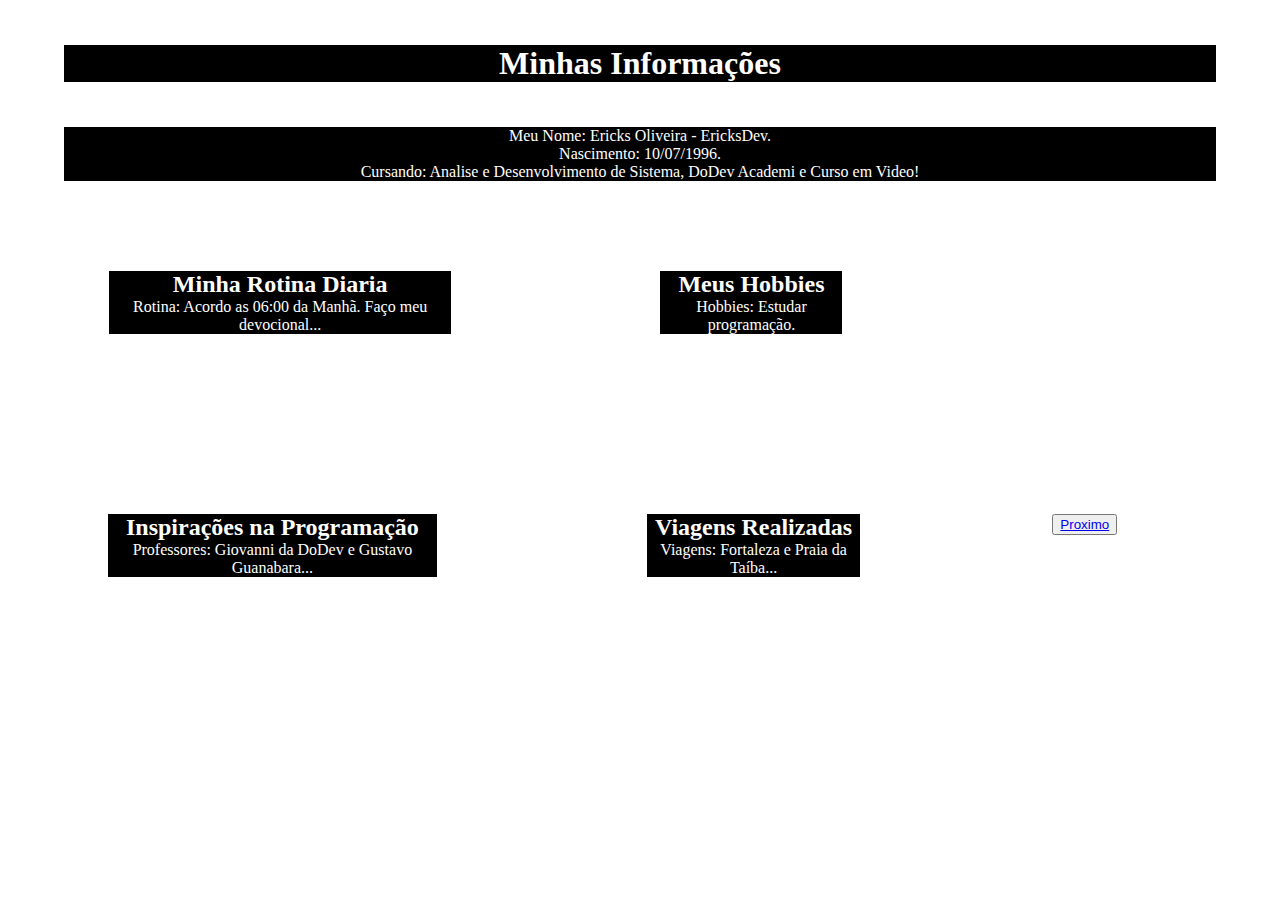
<file: index.html>
<!DOCTYPE html>
<html lang="ptbr">
<head>
    <meta charset="UTF-8">
    <meta name="viewport" content="width=device-width, initial-scale=1.0">
    <link rel="stylesheet" href="./css/estilo.css">
    <title>Iniciando na Programação</title>
</head>
<body>
    <div class="informacoes">
        <h1>Minhas Informações</h1>
        <p>Meu Nome: <span>Ericks Oliveira - EricksDev.</span></p>
        <p>Nascimento: <span>10/07/1996.</span></p>
        <p>Cursando: <span>Analise e Desenvolvimento de Sistema, DoDev Academi e Curso em Video!</span></p>
    </div>

    <div class="rotina">
        <h2>Minha Rotina Diaria</h2>
        <p>Rotina: <span>Acordo as 06:00 da Manhã. Faço meu devocional...</span></p>
    </div>

    <div class="hobbies">
        <h2>Meus Hobbies</h2>
        <p>Hobbies: <span>Estudar programação.</span></p>
    </div>

    <div class="inspiracao">
        <h2>Inspirações na Programação</h2>
        <p>Professores: <span>Giovanni da DoDev e Gustavo Guanabara...</span></p>
    </div>

    <div class="viagens">
        <h2>Viagens Realizadas</h2>
        <p>Viagens: <span>Fortaleza e Praia da Taíba...</span></p>
    </div>
    <div class="botao">
        <button><a href="./paginas/comidas.html">Proximo</a></button>
    </div>
</body>
</html>
</file>
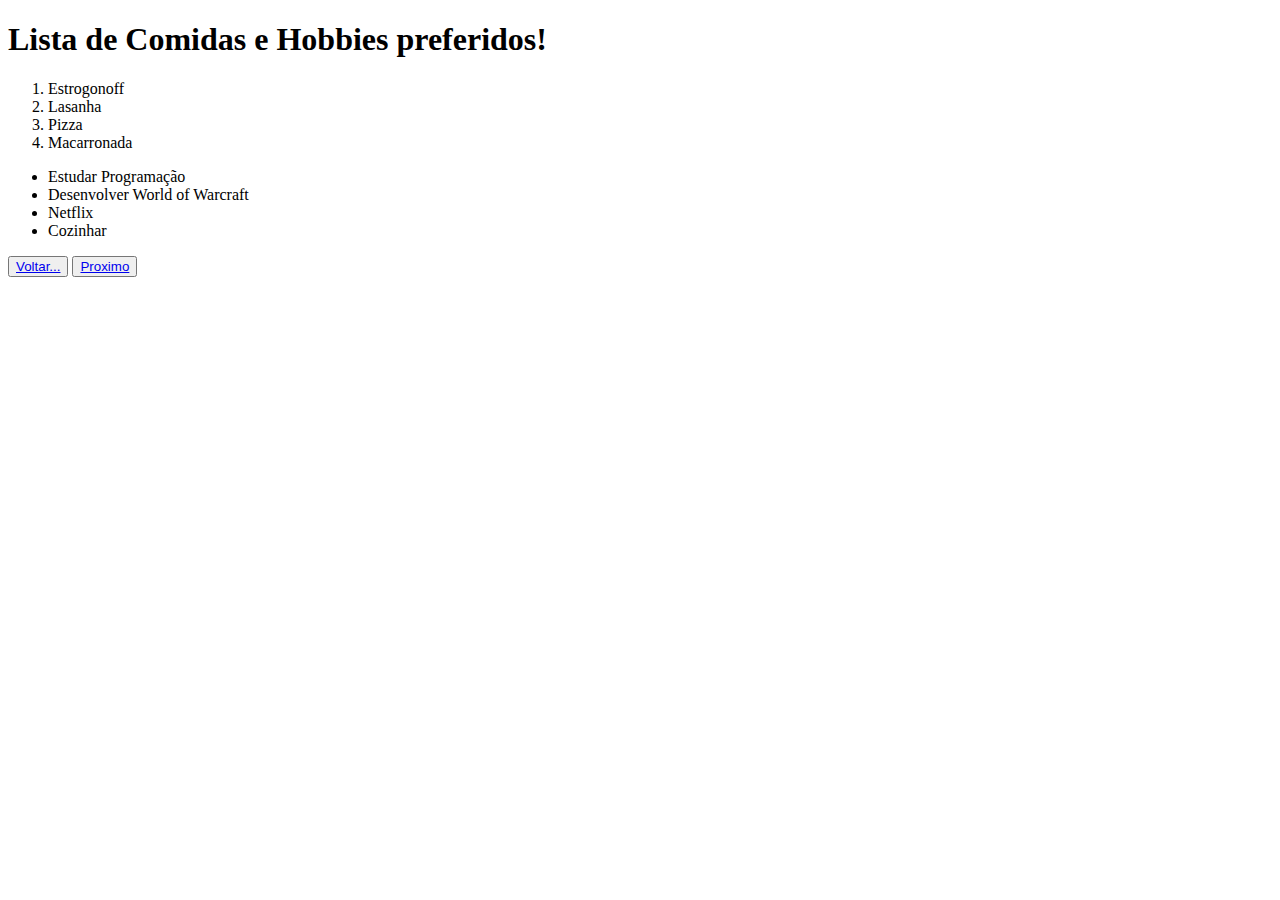
<file: paginas/comidas.html>
<!DOCTYPE html>
<html lang="ptbr">
<head>
    <meta charset="UTF-8">
    <meta name="viewport" content="width=device-width, initial-scale=1.0">
    <title>Comidas e Hobbies!</title>
</head>
<body>
    <h1>Lista de Comidas e Hobbies preferidos!</h1>
    <div>
        <ol>
            <li>Estrogonoff</li>
            <li>Lasanha</li>
            <li>Pizza</li>
            <li>Macarronada</li>
        </ol>
    </div>

    <div>
        <ul>
            <li>Estudar Programação</li>
            <li>Desenvolver World of Warcraft</li>
            <li>Netflix</li>
            <li>Cozinhar</li>
        </ul>
    </div>
    <div>
        <button><a href="../index.html">Voltar...</a></button>
        <button><a href="./fotos.html">Proximo</a></button>
    </div>
    
</body>
</html>
</file>
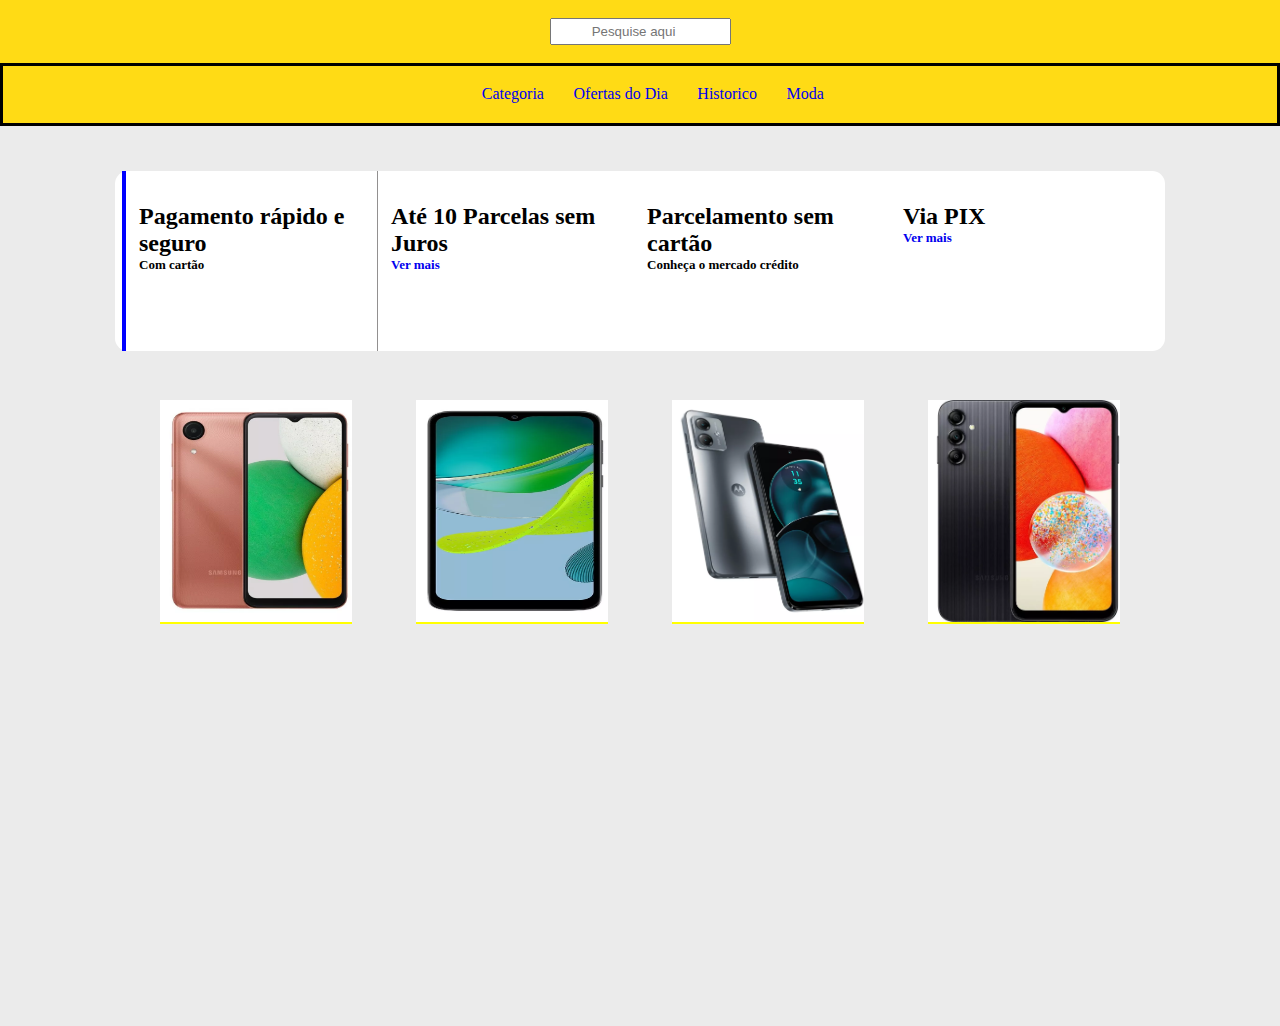
<file: paginas/ecommerce.html>
<!DOCTYPE html>
<html lang="pt-br">
<head>
    <meta charset="UTF-8">
    <meta name="viewport" content="width=device-width, initial-scale=1.0">
    <title>Ecommerce!</title>
    <link rel="stylesheet" href="../css/style.css">
</head>
<body>
    <section class="headerSection">
        <article class="pesquisaSection">
            <label for="pesquisaBarra"></label>
            <input type="search" id="pesquisaBarra" placeholder="Pesquise aqui">
        </article> <!--Fim pesquisaSection -->
        <article class="navBar">
            <a class="navOptions" href="#">Categoria</a>
            <a class="navOptions" href="#">Ofertas do Dia</a>
            <a class="navOptions" href="#">Historico</a>
            <a class="navOptions" href="#">Moda</a>
        </article> <!-- Fim navBar -->
    </section> <!-- Fim headerSection -->
    <section class="content">
        <section class="benefits">
            <section class="firstOffer">
                <h2 class="offerTitle">Pagamento rápido e seguro</h2>
                <h3 class="subTitle">Com cartão</h3>
            </section> <!-- Fim firstOffer -->
            <section class="offer">
                <h2 class="offerTitle">Até 10 Parcelas sem Juros</h2>
                <h3 class="subTitle"><a href="#">Ver mais</a></h3>
            </section>
            <section class="offer">
                <h2 class="offerTitle">Parcelamento sem cartão</h2>
                <h3 class="subTitle">Conheça o mercado crédito</h3>
            </section> <!--Fim offer-->
            <section class="offer">
                <h2 class="offerTitle">Via PIX</h2>
                <h3 class="subTitle"><a href="#">Ver mais</a></h3>
            </section> <!-- Fim offer -->
        </section> <!-- Fim benefits -->

        <section class="marketItens contents">
            <div class="marketItem">
                <a href="formulario.html"><img src="../img/celular-A03.webp" width="200" height="224">
                <h3 class="subTitle">Samsung Galaxy A03</h3>
                <h3 class="subTitle">Dual Sim</h3></a>
                <p class="precoReal">R$ 899,00</p>
                <p class="precoPromocao">R$ 749,00</p>
                <p class="precoParcelado">em 12x R$ 72,62</p>
                <p class="freteGratis">Frete GRÁTIS</p>
            </div>
            <div class="marketItem">
                <a href="formulario.html"><img src="../img/celular-moto-E13.webp" width="200" height="224">
                <h3 class="subTitle">Smartphone Moto E13</h3>
                <h3 class="subTitle">32gb Tela 6.5' 2gb Ram Grafite Motorola
                </h3></a>
                <p class="precoPromocao">R$ 605,00</p>
                <p class="precoParcelado">em 12x R$ 58,65</p>
                <p class="freteGratis">Frete GRÁTIS</p>
            </div>
            <div class="marketItem">
                <a href="formulario.html"><img src="../img/celular-moto-g14.webp" width="200" height="224">
                <h3 class="subTitle">Motorola Moto G14</h3>
                <h3 class="subTitle">4G 128GB Grafite 4GB RAM</h3></a>
                <p class="precoPromocao">R$ 899,00</p>
                <p class="precoParcelado">em<span> R$ 89,90 sem Juros</span></p>
                <p class="freteGratis">Frete GRÁTIS</p>
            </div>
            <div class="marketItem">
                <a href="formulario.html"><img src="../img/celular-galaxy-a14.webp" width="200" height="224">
                <h3 class="subTitle">Samsung Galaxy A14 </h3>
                <h3 class="subTitle">4g 128gb 4gb Ram Cor Preto</h3></a>
                <p class="precoPromocao">R$ 1150,00</p>
                <p class="precoParcelado">em 12x R$ 111,49</p>
                <p class="freteGratis">Frete GRÁTIS</p>
            </div>
        </section> <!--Fim marketItens content -->
    </section> <!-- content -->
    
</body>
</html>
</file>
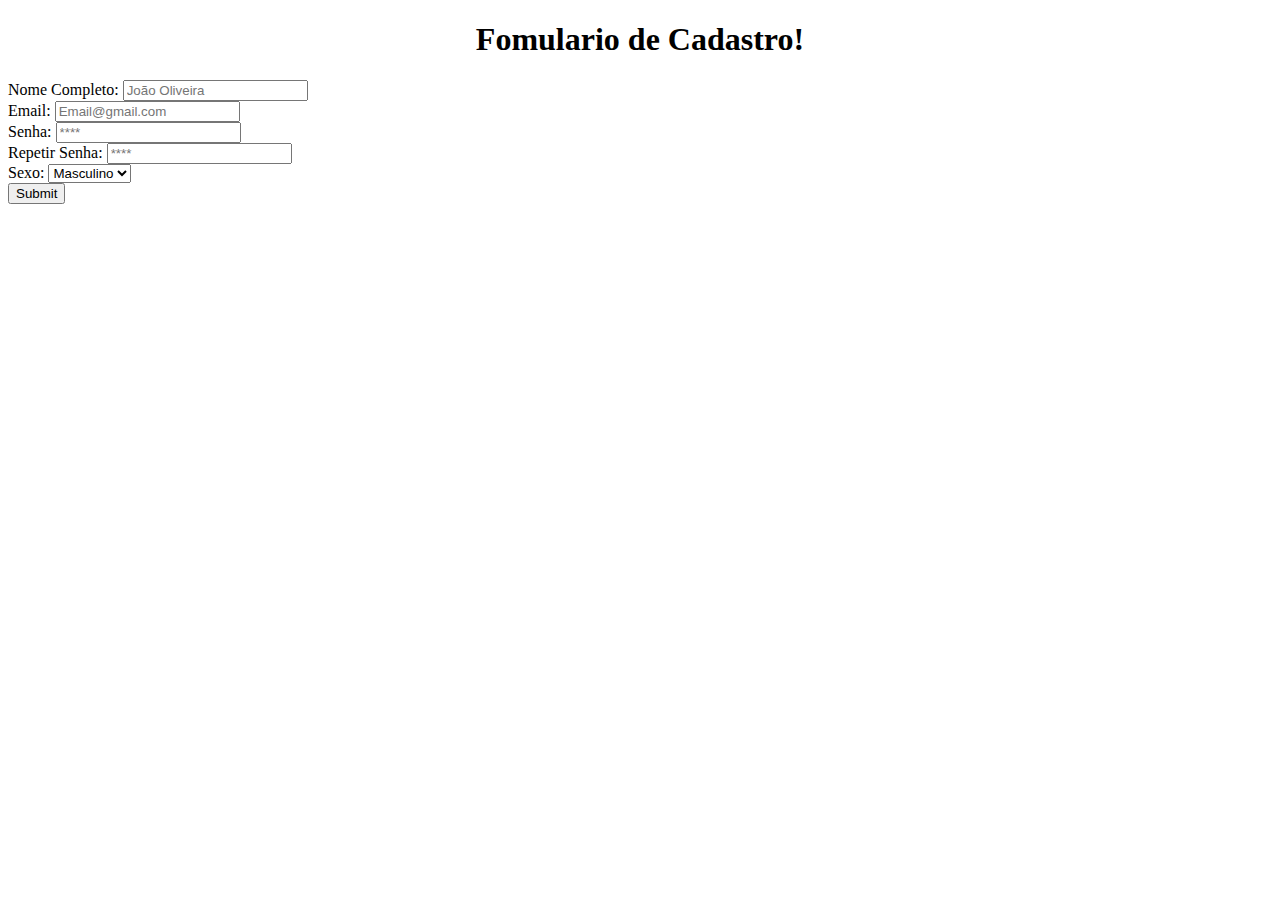
<file: paginas/formulario.html>
<!DOCTYPE html>
<html lang="pt-br">
<head>
    <meta charset="UTF-8">
    <meta name="viewport" content="width=device-width, initial-scale=1.0">
    <title>Forulario de Cadastro!</title>
</head>
<body>
    <h1><center>Fomulario de Cadastro!</center></h1>
    <form>
        <div>
            <label for="nome">Nome Completo: </label>
            <input type="text" id="nome" name="Nome Completo" placeholder="João Oliveira">
        </div>

        <div>
            <label for="email">Email: </label>
            <input type="text" id="email" name="Email" placeholder="Email@gmail.com">
        </div>

        <div>
            <label for="senha">Senha: </label>
            <input type="password" id="senha" name="Senha" placeholder="****">
        </div>

        <div>
            <label for="repetirSenha">Repetir Senha: </label>
            <input type="password" id="repetirSenha" name="Repetir Senha" placeholder="****">
        </div>

        <div>
            <label for="sexo">Sexo:</label>
            <select id="sexo" name="Sexo">
                <option value="0">Masculino</option>
                <option value="1">Feminino</option>
            </select>
        </div>

        <div>
            <input type="submit" name="Enviar">
        </div>
    </form>
</body>
</html>
</file>
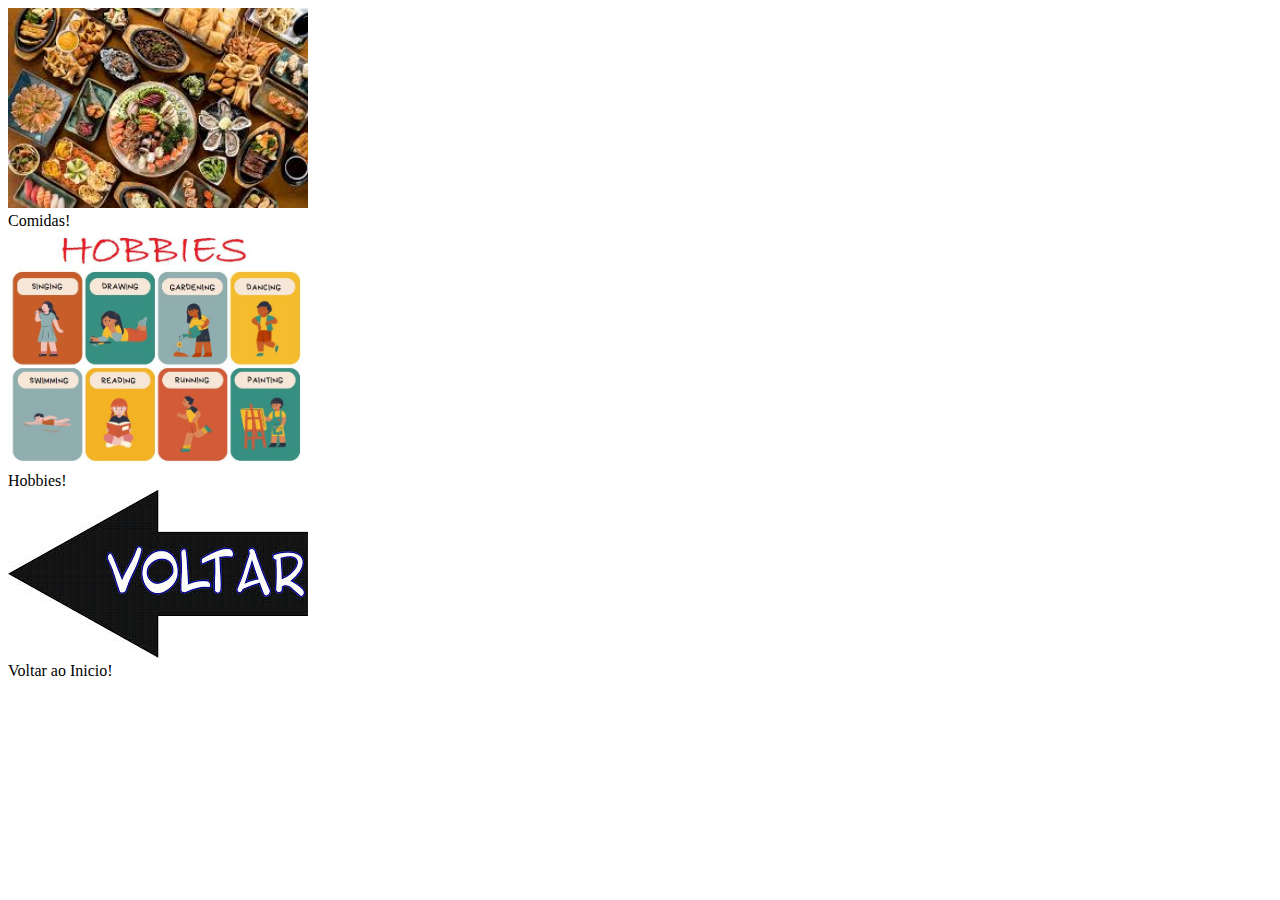
<file: paginas/fotos.html>
<!DOCTYPE html>
<html lang="ptbr">
<head>
    <meta charset="UTF-8">
    <meta name="viewport" content="width=device-width, initial-scale=1.0">
    <title>Fotos!</title>
</head>
<body>
    <img src="../img/comidas.jpg" alt="Comidas" width="300"></br>
    <span>Comidas!</span></br>
    <img src="../img/hobbies.jpg" alt="Hobbies" width="300"></br>
    <span>Hobbies!</span></br>
    <a href="../index.html"><img src="../img/voltar-inicio.jpg" alt="Voltar ao Inicio" width="300"></a></br>
    <span>Voltar ao Inicio!</span>
    
</body>
</html>
</file>
<file: css/estilo.css>
* {
    margin: 0%;
}

h1 {
    background-color: black;
    color: white;
    max-width: 90%;
    text-align: center;
    margin: 5vh auto;
}

h2, p, span {
    background-color: black;
    color: white;
    max-width: 90%;
    text-align: center;
    margin: 0 auto;
}

.rotina, .hobbies, .inspiracao, .viagens {
    margin: 10vh 10vh;
    float: left;
}

.botao {
    margin: 10vh 10vh;
    float: left;
}
</file>
<file: css/style.css>
*, *:after, *:before {
    margin: 0;
    padding: 0;
    box-sizing: border-box;
    text-decoration: none;
}

.headerSection {
    background-color: #ffdb15;
    height: 14vh;
}

.pesquisaSection {
    height: 7vh;
    text-align: center;
}

#pesquisaBarra {
    height: 3vh;
    margin-top: 2vh;
    text-align: center;
}

.navBar {
    text-align: center;
    height: 7vh;
    border-style: solid;
    line-height: 6vh;
}

.navOptions {
    vertical-align: middle;
    line-height: normal;
    margin-left: 2vw;
}

.navOptions:hover {
    padding: 0.5%;
    transition-duration: 0.5s;
    background-color: rgb(146, 144, 144);
}

.content {
    background-color: #ebebeb;
    height: 100vh;
    text-align: center;
}

.benefits {
    height: 20vh;
    width: 82vw;
    margin-top: 5vh;
    background-color: white;
    display: inline-block;
    border-radius: 1vw;
}

.offer, .firstOffer {
    height: 20vh;
    width: 20vw;
    float: left;
    text-align: left;
}

.firstOffer {
    border-right: solid rgb(146, 144, 144) 0.1vh;
    border-left: 0.5vh solid blue ;
    margin-left: 7px;
}

.offerTitle {
    margin-top: 3.5vh;
}

.offerTitle, .subTitle {
    margin-left: 1vw;
}

.contents {
    width: 80vw;
    margin-top: 5vh;
    display: inline-block;
}

.marketItem {
    background-color: white;
    height: 224px;
    width: 15vw;
    float: left;
    margin-left: 2.5vw;
    margin-right: 2.5vw;
    overflow: hidden;
}

.marketItem img {
    border-bottom: 0.3vh solid yellow;
}

.marketItem:hover {
    transition-duration: 0.5s;
    transition-timing-function: linear;
    height: 370px;
}

.subTitle {
    font-size: 13px;
}

.precoReal {
    color: #a7a7a7;
    text-decoration: line-through;
    text-align: left;
    margin-left: 10px;
}

.precoPromocao {
    font-size: 30px;
}

.precoParcelado {
    color: #313131;
    font-size: 12px;
    margin-right: 6vh;
}

.precoParcelado span {
    color: greenyellow;
}

.freteGratis {
    color: greenyellow;
    font-size: 16px;
    margin-top: 2vh;
}
</file>
